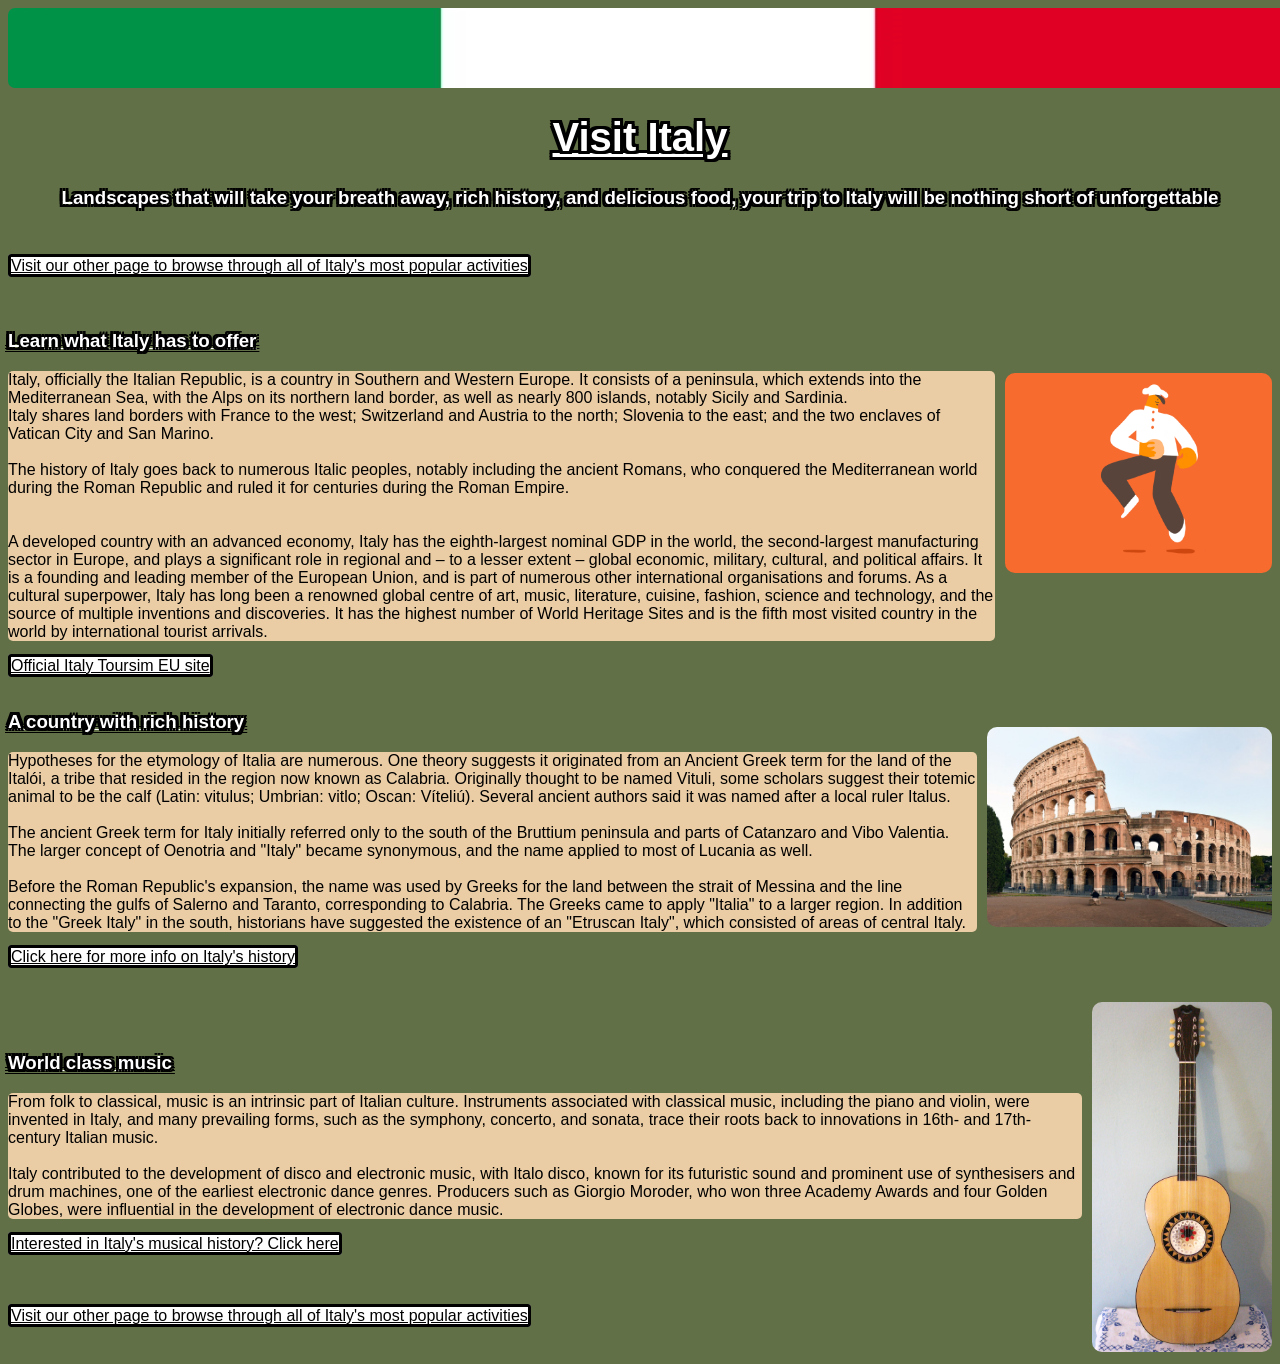
<file: index.html>
<!DOCTYPE html>
<html lang="en">
    <head>
        <meta charset="UTF-8" />
        <title>Travel Website</title>
        <link rel="stylesheet" href="styles.css" />
        <script src="script.js"></script>
    </head>
    <body>
        <img id="banner" src="Flag-Italy.jpg.webp" alt="italy_banner">
        <h1 id="firstTitle" class="title"><u>Visit Italy</u></h1>
        <h3 id="secondTitle" class="title">Landscapes that will take your breath away, rich history, and delicious food, your trip to Italy will be nothing short of unforgettable</h3>
        
        <div class="row">
            <div class="text">
                <a href="page2.html">Visit our other page to browse through all of Italy's most popular activities</a>
                <br><br><br>
                <h3 id="thirdTitle" class="title"><u>Learn what Italy has to offer</u></h3>
                <p>Italy, officially the Italian Republic, is a country in Southern and Western Europe. It consists of a peninsula, which extends into the Mediterranean Sea, with the Alps on its northern land border, as well as nearly 800 islands, notably Sicily and Sardinia. <br>Italy shares land borders with France to the west; Switzerland and Austria to the north; Slovenia to the east; and the two enclaves of Vatican City and San Marino.
                <br><br>
                The history of Italy goes back to numerous Italic peoples, notably including the ancient Romans, who conquered the Mediterranean world during the Roman Republic and ruled it for centuries during the Roman Empire.<br><br>
                <br>
                A developed country with an advanced economy, Italy has the eighth-largest nominal GDP in the world, the second-largest manufacturing sector in Europe, and plays a significant role in regional and – to a lesser extent – global economic, military, cultural, and political affairs. It is a founding and leading member of the European Union, and is part of numerous other international organisations and forums. As a cultural superpower, Italy has long been a renowned global centre of art, music, literature, cuisine, fashion, science and technology, and the source of multiple inventions and discoveries. It has the highest number of World Heritage Sites and is the fifth most visited country in the world by international tourist arrivals.</p>
                <a href="https://www.visititaly.eu">Official Italy Toursim EU site</a>
                <br><br>
            </div>
            <div class="image">
                <img class="pic" src="pizzaPie.gif" alt="pizza_chef">
            </div> 
        </div>
        
        
        <div class="row">
            <div class="text">
                <h3 id="fourthTitle" class="title"><u>A country with rich history</u></h3>
                <p>Hypotheses for the etymology of Italia are numerous. One theory suggests it originated from an Ancient Greek term for the land of the Italói, a tribe that resided in the region now known as Calabria. Originally thought to be named Vituli, some scholars suggest their totemic animal to be the calf (Latin: vitulus; Umbrian: vitlo; Oscan: Víteliú). Several ancient authors said it was named after a local ruler Italus.<br><br>
                    The ancient Greek term for Italy initially referred only to the south of the Bruttium peninsula and parts of Catanzaro and Vibo Valentia. The larger concept of Oenotria and "Italy" became synonymous, and the name applied to most of Lucania as well. <br><br>
                    Before the Roman Republic's expansion, the name was used by Greeks for the land between the strait of Messina and the line connecting the gulfs of Salerno and Taranto, corresponding to Calabria. The Greeks came to apply "Italia" to a larger region. In addition to the "Greek Italy" in the south, historians have suggested the existence of an "Etruscan Italy", which consisted of areas of central Italy.</p>
                <a href="https://en.wikipedia.org/wiki/Italy#History">Click here for more info on Italy's history</a>
            </div>
            
            <div class="image">
                <img class="pic" src="Colosseo_2020.jpg" alt="colosseum">
            </div>
        </div>
        
        <br><br>
        
        <div class="row">
            <div class="text">
                <h3 id="fifthTitle" class="title"><u>World class music</u></h3>
                <p>From folk to classical, music is an intrinsic part of Italian culture. Instruments associated with classical music, including the piano and violin, were invented in Italy, and many prevailing forms, such as the symphony, concerto, and sonata, trace their roots back to innovations in 16th- and 17th-century Italian music.
                <br><br>Italy contributed to the development of disco and electronic music, with Italo disco, known for its futuristic sound and prominent use of synthesisers and drum machines, one of the earliest electronic dance genres. Producers such as Giorgio Moroder, who won three Academy Awards and four Golden Globes, were influential in the development of electronic dance music.
                </p>
                <a href="https://en.wikipedia.org/wiki/Italy#Music">Interested in Italy's musical history? Click here</a>
                <br>
                <br>
                <br>
                <br>
                <a href="page2.html">Visit our other page to browse through all of Italy's most popular activities</a>
            </div>
            <div class="image">
                <img id="guitar" class="pic" src="P1200634.jpg" alt="guitar">
            </div>
        
        </div>
    </body>
</html>
</file>
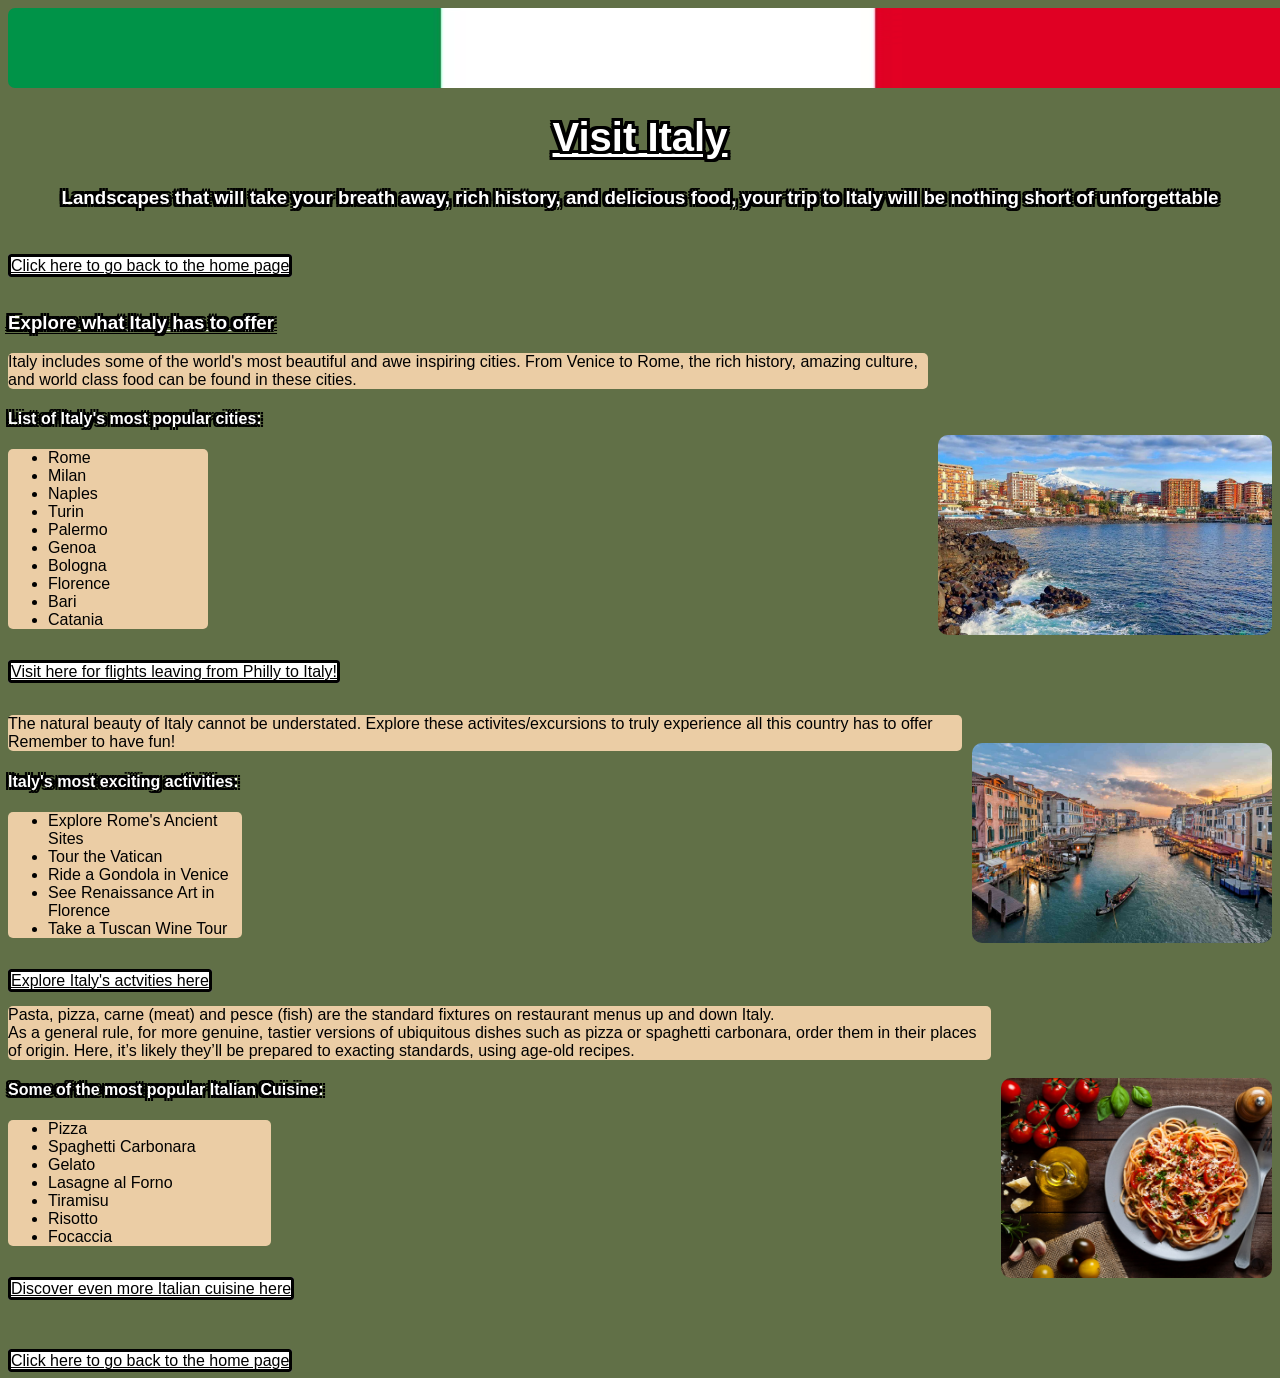
<file: page2.html>
<!DOCTYPE html>
<html lang="en">
    <head>
        <meta charset="UTF-8" />
        <link rel="stylesheet" href="styles.css" >
        <title>page2</title>
    </head>
    
    <body>
        <img id="banner" src="Flag-Italy.jpg.webp" alt="italy_banner">
        <h1 id="firstTitle" class="title"><u>Visit Italy</u></h1>
        <h3 id="secondTitle" class="title">Landscapes that will take your breath away, rich history, and delicious food, your trip to Italy will be nothing short of unforgettable</h3>
        <a href="index.html">Click here to go back to the home page</a>
        <br><br>
        <div class="row">
            <div class="text">
                <h3 id="sixthTitle" class="title"><u>Explore what Italy has to offer</u></h3>
                <p>Italy includes some of the world's most beautiful and awe inspiring cities. From Venice to Rome, the rich history, amazing culture, and world class food can be found in these cities.</p>
                
                <h4 id="seventhTitle" class="title">List of Italy's most popular cities:</h4>
                <ul class="list">
                    <li>Rome</li>
                    <li>Milan</li>
                    <li>Naples</li>
                    <li>Turin</li>
                    <li>Palermo</li>
                    <li>Genoa</li>
                    <li>Bologna</li>
                    <li>Florence</li>
                    <li>Bari</li>
                    <li>Catania</li>
                </ul>
                <br>
                <a href="https://www.expedia.com/Destinations-In-Italy.d86.Flight-Destinations?locale=en_US&siteid=1&semcid=US.MULTILOBF.GOOGLE.DT-c-EN.FLIGHT&semdtl=a119825463505.b1179677402745.g1kwd-299949718689.e1c.m1CjwKCAjwifjVBhBKEiwAYx4K9AiP7vqOMPtrbwxsAXtVQWBl1PYk1v8LcTzXXI11XqH_OMayC7FPtxoCZfsQAvD_BwE.r1.c1.j19007319.k1.d1755535567808.h1e.i1.l1.n1.o1.p1.q1.s1.t1.x1.f1.u1.v1.w1&gad_source=1&gad_campaignid=19825463505&gbraid=0AAAAACTxZ9ZAhZCppP-FxHnRwKjw8CVMU&gclid=CjwKCAjwifjVBhBKEiwAYx4K9AiP7vqOMPtrbwxsAXtVQWBl1PYk1v8LcTzXXI11XqH_OMayC7FPtxoCZfsQAvD_BwE">
                Visit here for flights leaving from Philly to Italy!
                </a>
                <br>
            </div>
            <div class="image">
                <img id="cityPic" class="pic" src="unnamed.jpg" alt="cataniaPic">
            </div>
        </div>
        
        <br>
        
        <div class="row">
            <div class="text">
                <p>The natural beauty of Italy cannot be understated. Explore these activites/excursions to truly experience all this country has to offer<br>Remember to have fun!</p>
                <h4 id="eigthTitle" class="title">Italy's most exciting activities:</h4>
                <ul class="list">
                    <li>Explore Rome's Ancient Sites</li>
                    <li>Tour the Vatican</li>
                    <li>Ride a Gondola in Venice</li>
                    <li>See Renaissance Art in Florence</li>
                    <li>Take a Tuscan Wine Tour</li>
                </ul>
                <br>
                <a href="https://citywonders.com/rome-tours?gad_source=1&gad_campaignid=19562214709&gbraid=0AAAAADNjWZk6bZUbU7mM08a31HPJvgvMg&gclid=CjwKCAjwifjVBhBKEiwAYx4K9CS2Tn_cT6e_okh1dzYeTTcGtAfcXW3ZPI4RboSjuPLw-xlhq2EvDxoCOxMQAvD_BwE">Explore Italy's actvities here</a>
            </div>
            <div class="image">
                <img class="pic" id="boatPic" src="italy--venice--elevated-view-of-canal-in-city-543346423-59812f179abed50010eeb207.jpg" alt="boat">
            </div>
        </div>
        
        <div class="row">
            <div class="text">
                <p>Pasta, pizza, carne (meat) and pesce (fish) are the standard fixtures on restaurant menus up and down Italy. <br>As a general rule, for more genuine, tastier versions of ubiquitous dishes such as pizza or spaghetti carbonara, order them in their places of origin. Here, it’s likely they’ll be prepared to exacting standards, using age-old recipes.</p>
                <h4 id="ninthTitle" class="title">Some of the most popular Italian Cuisine:</h4>
                <ul class="list">
                    <li>Pizza</li>
                    <li>Spaghetti Carbonara</li>
                    <li>Gelato</li>
                    <li>Lasagne al Forno</li>
                    <li>Tiramisu</li>
                    <li>Risotto</li>
                    <li>Focaccia</li>
                </ul>
                <br>
                <a href="https://www.tasteatlas.com/best-rated-dishes-in-italy">Discover even more Italian cuisine here</a>
                <br>
                <br>
                <br>
                <br>
                <a href="index.html">Click here to go back to the home page</a>
            </div>
            <div class="image">
                <img class="pic" id="pastaPic" src="umk8i7ko_pasta_625x300_01_April_21.jpg" alt="pasta">
            </div>
        </div>
        
        

    </body>
    
</html>
</file>
<file: styles.css>
body {
    background-color: #617047;
    font-family: Verdana, Geneva, Tahoma, sans-serif;
}

.title {
    color: white;
    text-shadow: 
    -3px  0px 0 #000,
     3px  0px 0 #000,
     0px -3px 0 #000,
     0px  3px 0 #000,
    /* Diagonal directions (Corners) */
    -3px -3px 0 #000,
     3px -3px 0 #000,
    -3px  3px 0 #000,
     3px  3px 0 #000;
}

#firstTitle {
    text-align: center;
    font-size: 40px;
}

#secondTitle {
    text-align: center;
    padding-bottom: 30px;
}

.row {
    display: flex;
    align-items: center;
    gap: 10px;
}

.image img {
    width: auto;
    height: 200px;
    object-fit: cover;
    border-radius: 10px;
}

#banner {
    display: block; 
    margin: 0 auto;
    border-radius: 7px;
    width: 1300px;
    height: 80px;
    
}

a {
    color: black;
    background-color: white;
    border: solid 3px;
    border-radius: 3px;
}

p {
    background-color: #ebcda5;
    border-radius: 5px;
}

#guitar {
    width: 180px;
    height: 350px;
}

.list {
    border-radius: 5px;
    background-color: #ebcda5;
    margin-right: 720px;
    
}

#cityPic {
    margin-top: 100px;
}
</file>
